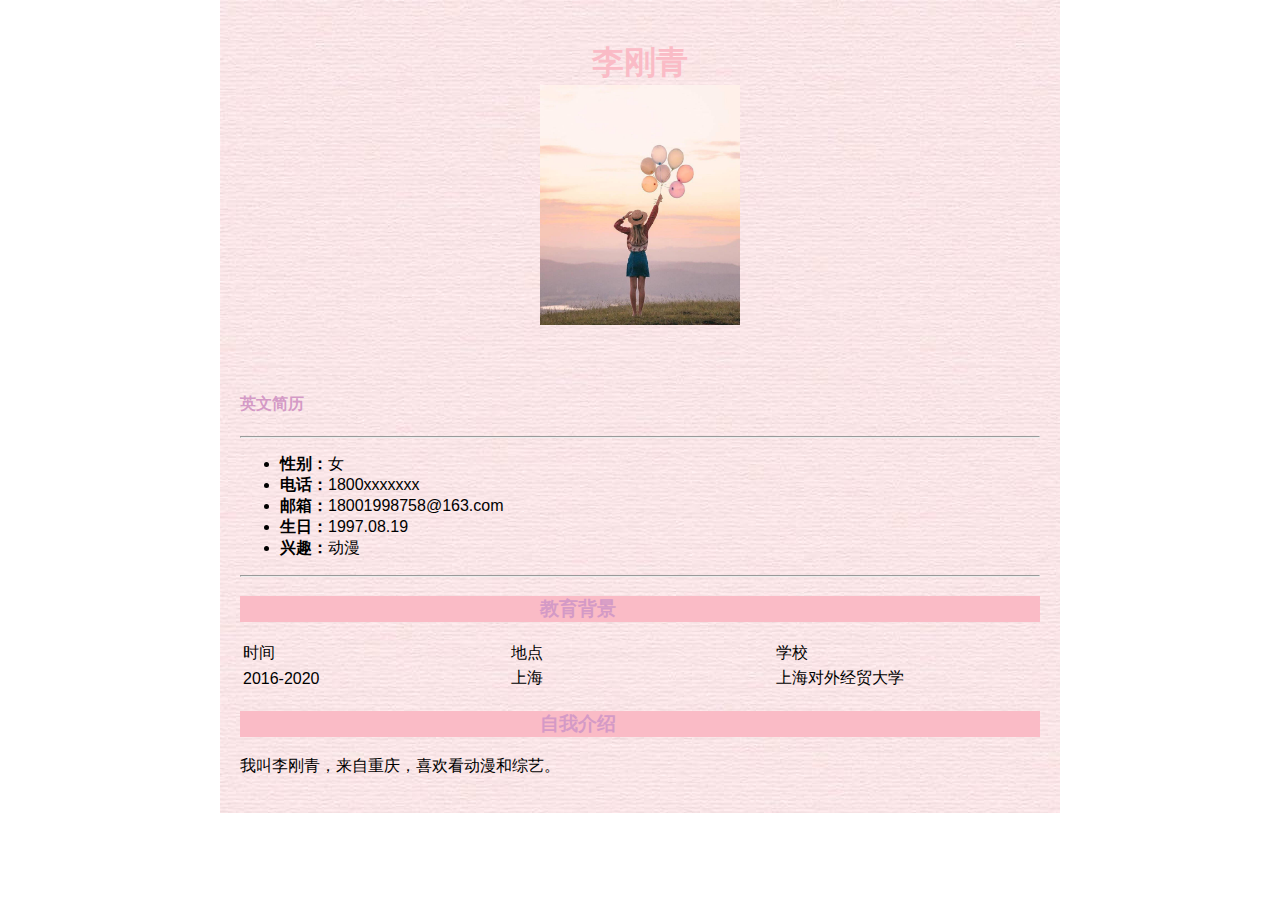
<file: index.html>
<!DOCTYPE html>
<html lang="en">

<head>
    <meta charset="UTF-8">
    <meta name="viewport" content="width=device-width, initial-scale=1.0">
    <meta http-equiv="X-UA-Compatible" content="ie=edge">
    <title>李刚青简历</title>
    <link rel="stylesheet" href="style.css">
</head>

<body>
    <div class="container">
        <h1 style="text-align:center;color:rgb(250, 187, 198)"> 李刚青
         <div class="centerimg">   <img src="me.jpg" width="200px"></div>
        </h1>
        <br/>

        <h4>
            <a href="form.html">英文简历</a>
        </h4>
        <hr>
        <ul>
            <li>
                <b>性别：</b>女
            </li>
            <li>
                <b>电话：</b>1800xxxxxxx
            </li>
            <li>
                <b>邮箱：</b>18001998758@163.com
            </li>
            <li>
                <b>生日：</b>1997.08.19
            </li>
            <li>
                <b>兴趣：</b>动漫
            </li>
        </ul>
        <hr>
        <h3 style="color:rgb(212, 154, 198)">教育背景</h3>
        <table style="width:100%">
            <tr>
                <td width="300px">时间</td>
                <td width="300px">地点</td>
                <td width="300px">学校</td>
            </tr>
            <tr>
                <td>2016-2020</td>
                <td>上海</td>
                <td>上海对外经贸大学</td>
            </tr>

        </table>
        <h3 style="color:rgb(212, 154, 198)">自我介绍</h3>
        <p>我叫李刚青，来自重庆，喜欢看动漫和综艺。</p>
    </div>
</body>

</html>
</file>
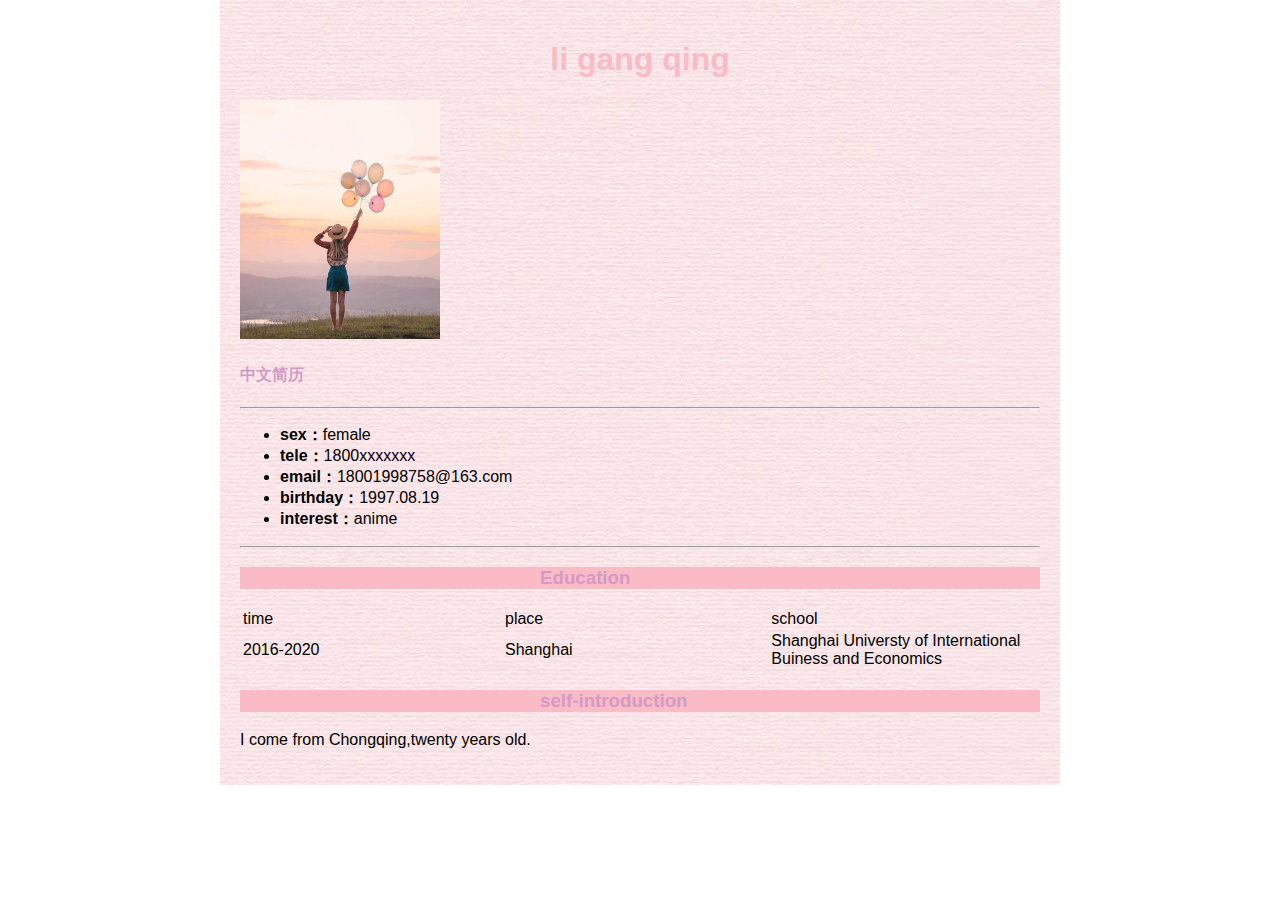
<file: form.html>
<!DOCTYPE html>
<html lang="en">
<head>
    <meta charset="UTF-8">
    <meta name="viewport" content="width=device-width, initial-scale=1.0">
    <meta http-equiv="X-UA-Compatible" content="ie=edge">
    <title>The resume of li gang qing</title>
    <link rel="stylesheet" href="style.css">
</head>
<body>
        <div class="container">
        <h1 style="text-align:center;color:rgb(250, 187, 198)">li gang qing</h1>
        <img src="me.jpg" width="200px">
        <br/>
        
        <h4>
            <a href="index.html">中文简历</a>
        </h4>
        <hr>
        <ul>
            <li>
                <b>sex：</b>female
            </li>
            <li>
                <b>tele：</b>1800xxxxxxx
            </li>
            <li>
                <b>email：</b>18001998758@163.com
            </li>
            <li>
                <b>birthday：</b>1997.08.19
            </li>
            <li>
                <b>interest：</b>anime
            </li>
        </ul>
        <hr>
        <h3 style="color:rgb(212, 154, 198)">Education</h3>
        <table style="width:100%">
            <tr>
                <td width="300px">time</td>
                <td width="300px">place</td>
                <td width="300px">school</td>
            </tr>
            <tr>
                <td>2016-2020</td>
                <td>Shanghai</td>
                <td>Shanghai Universty of International Buiness and Economics</td>
            </tr>
        
        </table>
        <h3 style="color:rgb(212, 154, 198)">self-introduction</h3>
        <p>I come from Chongqing,twenty years old.</p>
        </div>
    
</body>
</html>
</file>
<file: style.css>
body{
   font-family: -apple-system, BlinkMacSystemFont, 'Segoe UI', Roboto, Oxygen, Ubuntu, Cantarell, 'Open Sans', 'Helvetica Neue', sans-serif;
   margin: 0;
   padding: 0; 
}

h1{
    text-align: center;
}

a{
    text-decoration: none;
    color: rgb(212, 154, 198);
}

h3{
    background-color: rgb(250, 187, 198);
    color: rgb(125, 168, 233);
    padding-left:300px;
}





p{
    text-align: 10px;
}



.centerimg{
    text-align: center;
}

.container{
    width: 800px;
    margin: 0 auto;
    background: url("B.jpg");
    margin-top: 0;
    padding: 20px
}
</file>
